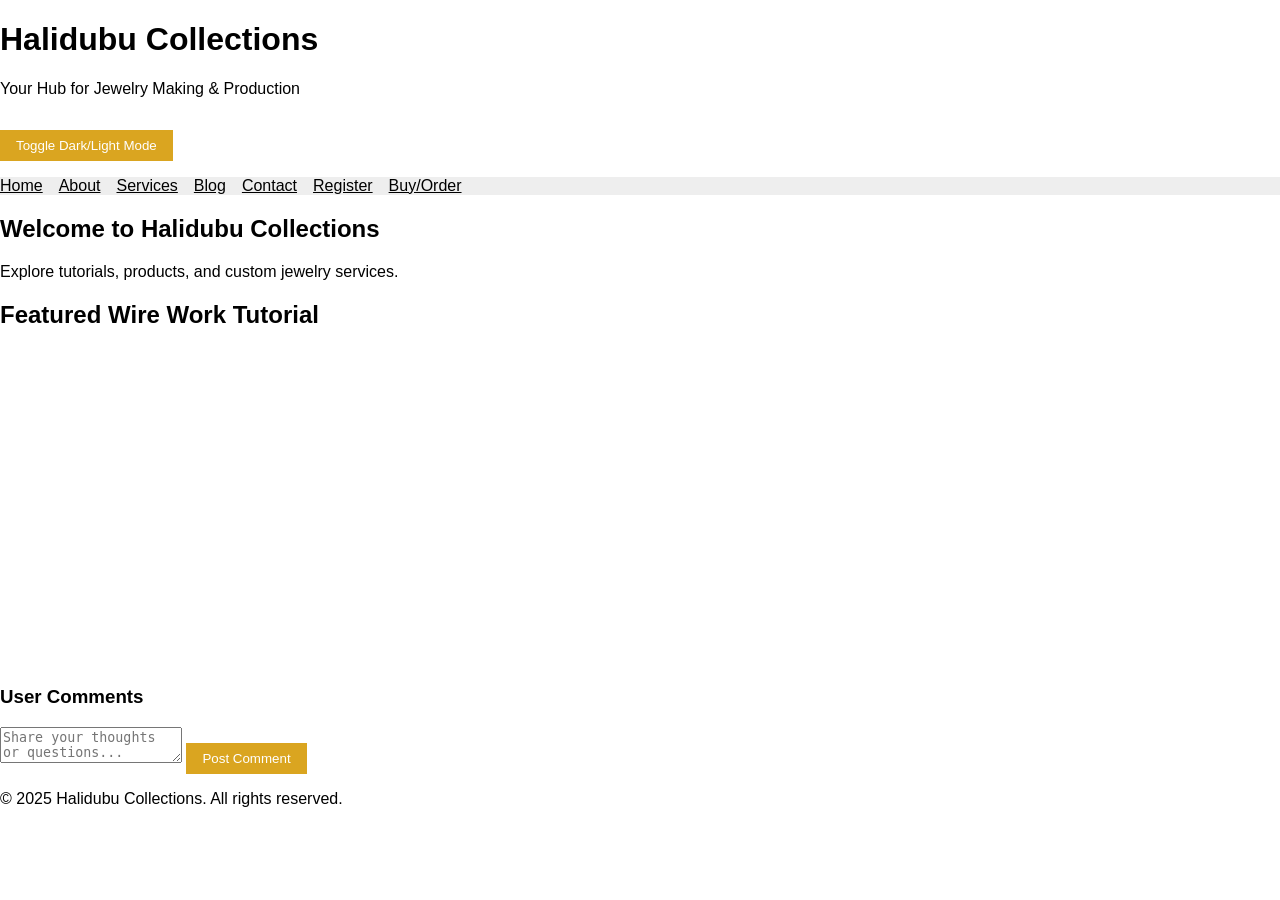
<file: index.html>
<!DOCTYPE html>
<html lang="en">
<head>
  <meta charset="UTF-8" />
  <meta name="viewport" content="width=device-width, initial-scale=1.0" />
  <meta name="description" content="Learn wire jewelry making at Halidubu Collections. Tutorials, products, and more." />
  <title>Halidubu Collections</title>
  <link rel="stylesheet" href="style.css" />
  <script>
    function toggleTheme() {
      document.body.classList.toggle("dark-mode");
      localStorage.setItem("theme", document.body.classList.contains("dark-mode") ? "dark" : "light");
    }

    window.onload = function () {
      const theme = localStorage.getItem("theme");
      if (theme === "dark") {
        document.body.classList.add("dark-mode");
      }
    };
  </script>
</head>
<body>
  <header>
    <h1>Halidubu Collections</h1>
    <p>Your Hub for Jewelry Making & Production</p>
    <button onclick="toggleTheme()">Toggle Dark/Light Mode</button>
  </header>
  <nav>
    <ul>
      <li><a href="index.html">Home</a></li>
      <li><a href="about.html">About</a></li>
      <li><a href="services.html">Services</a></li>
      <li><a href="blog.html">Blog</a></li>
      <li><a href="contact.html">Contact</a></li>
      <li><a href="register.html">Register</a></li>
      <li><a href="order.html">Buy/Order</a></li>
    </ul>
  </nav>
  <main>
    <section>
      <h2>Welcome to Halidubu Collections</h2>
      <p>Explore tutorials, products, and custom jewelry services.</p>
    </section>
    <section>
      <h2>Featured Wire Work Tutorial</h2>
      <iframe width="560" height="315" src="https://www.youtube.com/embed/kVzqku8vb98"
              title="YouTube video player" frameborder="0"
              allow="accelerometer; autoplay; clipboard-write; encrypted-media; gyroscope; picture-in-picture; web-share"
              allowfullscreen></iframe>
    </section>
    <section>
      <h3>User Comments</h3>
      <form>
        <textarea placeholder="Share your thoughts or questions..."></textarea>
        <button type="submit">Post Comment</button>
      </form>
    </section>
  </main>
  <footer>
    <p>&copy; 2025 Halidubu Collections. All rights reserved.</p>
  </footer>
</body>
</html>
</file>
<file: style.css>
body {
  font-family: Arial, sans-serif;
  margin: 0;
  padding: 0;
  background: #fff;
  color: #000;
}
.dark-mode {
  background: #121212;
  color: #f1f1f1;
}
nav ul {
  list-style: none;
  padding: 0;
  display: flex;
  gap: 1rem;
  background: #eee;
}
nav ul li {
  display: inline;
}
nav ul li a {
  text-decoration: italic;
  color: #000;
}
button {
  margin-top: 1rem;
  padding: 0.5rem 1rem;
  background: goldenrod;
  border: black;
  color: white;
  cursor: pointer;
}
</file>
